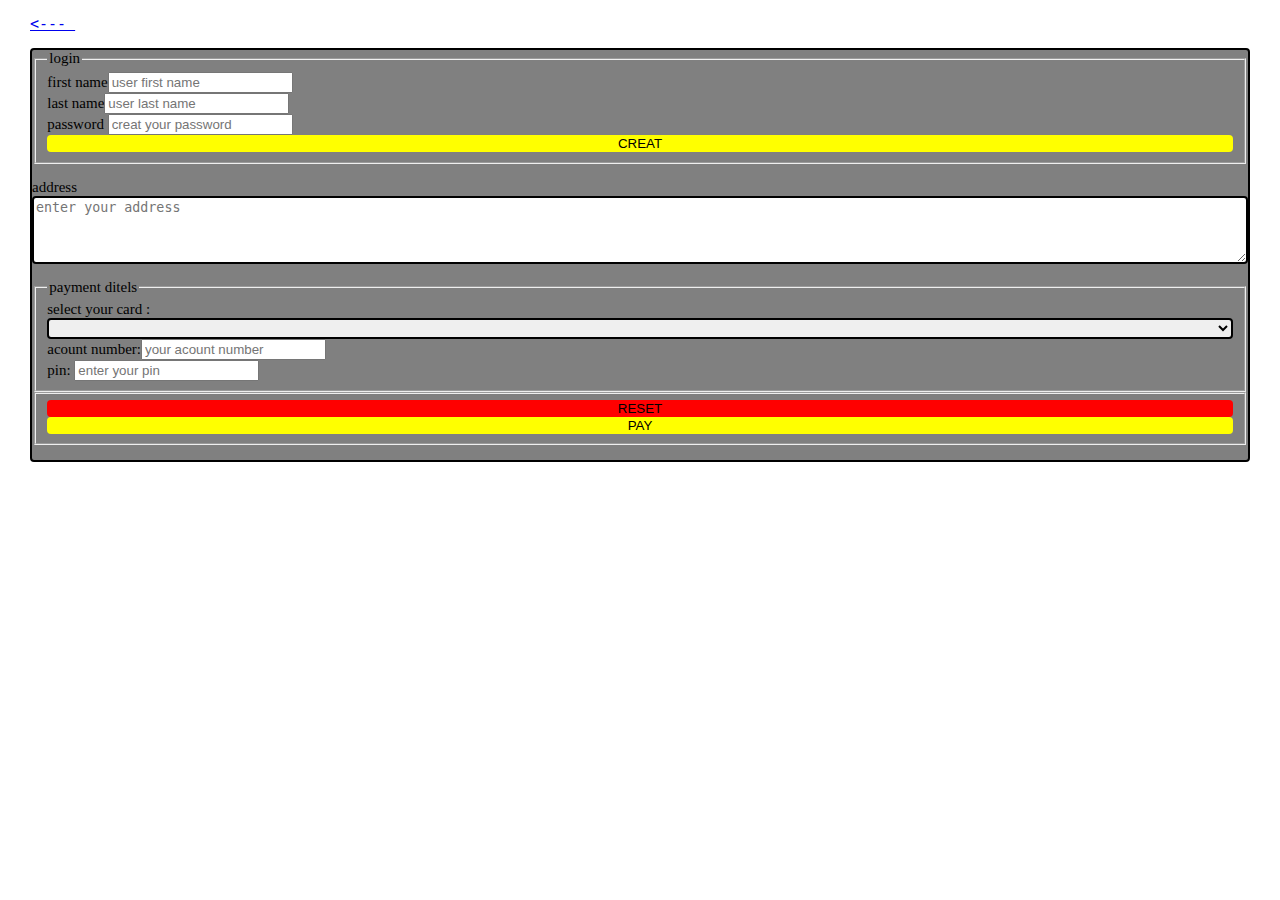
<file: notes.html>
<html>
<head><title>Techno Haresh</title>
<style>
body{
margin:15px 30px;
font-size:15px;
pading:8px;}
.continar{
background-color:gray;
pading:15px;
border:2px solid ;
border-radius: 4px;}
input [type="text"],
input [type="password"],
input [type="number"],
select,
textarea{
width:100%;
pading: 20px;
border:2px solid ;
border-radius: 4px;}
input[type="submit"]{
background-color:yellow;
color:black;
pading:20px;
border:none;
border-radius:4px;
width:100%;}
input[type="reset"]{
background-color:red;
color:black;
pading:20px;
border:none;
border-radius:4px;
width:100%;}
</style>

</head>
<body>
<a href="index.html"  > <pre><--- </pre></a>
<div class="continar">
<form><fieldset><legend>login</legend>
first name<input type="text"placeholder="user first name"><br>

last name<input type="text"placeholder="user last name"><br>
password <input type="password" placeholder="creat your password"><br>
<input type="submit" value="CREAT"><br>
</fieldset>
<p>
address<textarea cols="20" rows="4" placeholder="enter your address"></textarea><br></p>
<fieldset><legend>payment ditels</legend>
select your card :<select >
<option class="" ></option>
<option class="rupay">rupay</option>
<option class="visa">visa</option>
<option class="mastercard">master card</option></select><br>
acount number:<input type="number"placeholder="your acount number"><br>
pin: <input type="number"placeholder="enter your pin"><BR></fieldset>
<FIELDSET>
<INPUT TYPE="RESET" VALUE="RESET">
<INPUT TYPE="SUBMIT" VALUE="PAY">
</INPUT></form></div>
</body>
</html>
</file>
